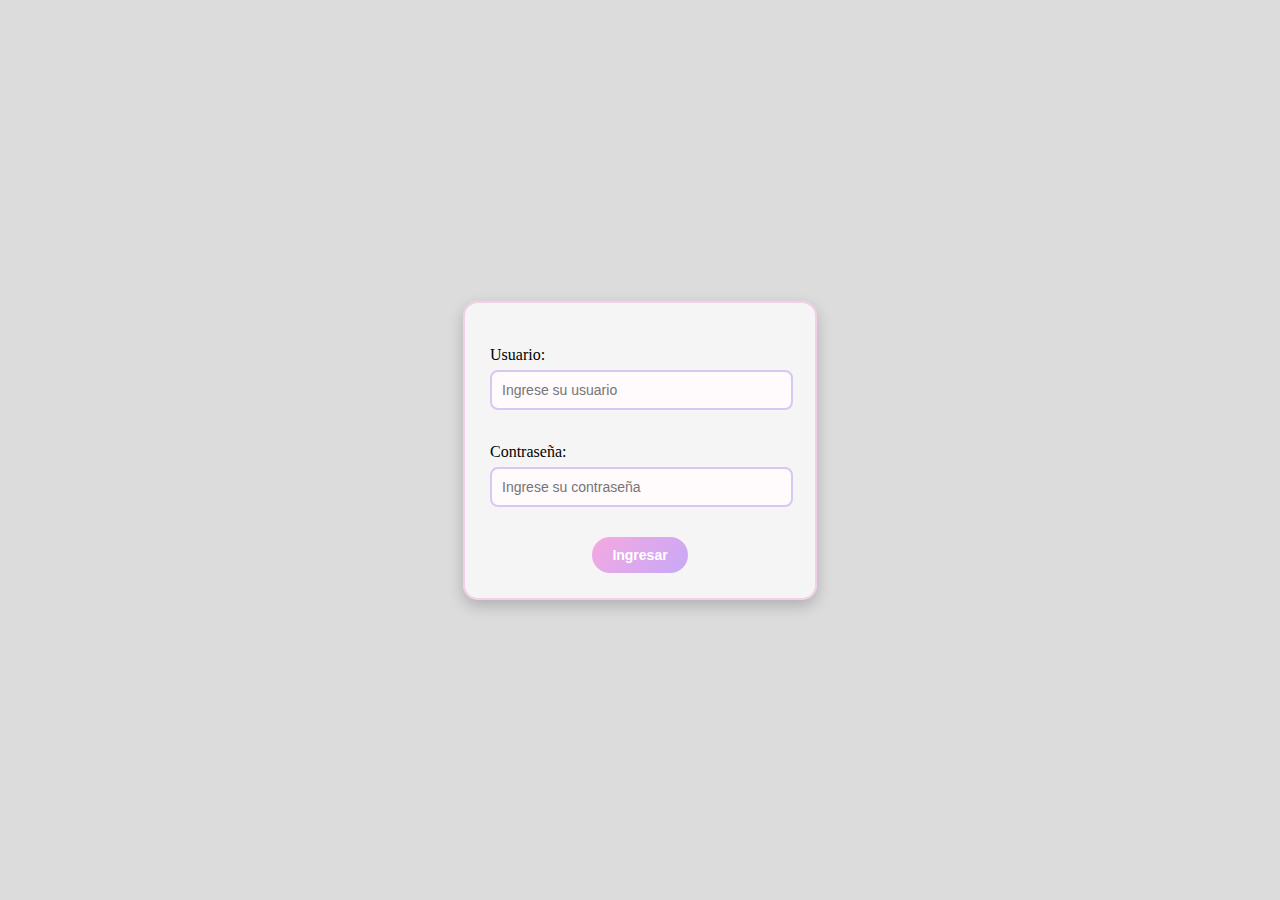
<file: index.html>
<!DOCTYPE html>
<html lang="es">
<head>
    <meta charset="UTF-8">
    <meta name="viewport" content="width=device-width, initial-scale=1.0">
    <title>Formulario de Registro</title>
    <link rel="stylesheet" href="estilos.css">
</head>
<body class="login-fondo">
    <div class="formulario">
        <form id="loginForm" method="post">
            <br>
            <label for="usuario">Usuario:</label>
            <input type="text" id="txtUsuario" placeholder="Ingrese su usuario"> <br>
            <br>
            <label for="contraseña">Contraseña:</label>
            <input type="password" id="pssContraseña" name="contraseña" placeholder="Ingrese su contraseña">
            <br>
            <button type="submit" id="btnIngresar">Ingresar</button>
        </form>
    </div>
    <script type="module" src="auth.js"></script>
</body>
</html>
</file>
<file: estilos.css>
body{
    margin: 0;
    min-height: 100dvh;
    color: black;
    background-color: gainsboro;
}

.login-fondo {
    background-image: url("https://wallpapers.com/images/hd/cute-aesthetic-tree-8-bit-aqw5erehju889dx6.jpg");
    background-size: cover;
    background-repeat: no-repeat;
    background-position: center;
    margin: 0;
    height: 100vh;

   
    display: flex;
    justify-content: center; 
    align-items: center;     
}

.formulario {
    background: rgba(255, 255, 255, 0.7); 
    padding: 25px;
    border-radius: 15px;
    width: 300px;
    box-shadow: 0px 6px 15px rgba(0, 0, 0, 0.2);

    border: 2px solid #f5cfe7; 
}

input[type="text"], 
input[type="password"] {
    width: 93%;
    padding: 10px;
    margin-top: 6px;
    margin-bottom: 15px;
    border: 2px solid #d6c8f0; 
    border-radius: 8px;
    outline: none;
    font-size: 14px;

    
    background-color: #fffafc;
    transition: 0.3s;
}

input[type="text"]:focus, 
input[type="password"]:focus {
    border-color: #c3a7f5; 
    box-shadow: 0 0 8px rgba(195, 167, 245, 0.5);
}

#btnIngresar {
    display: block;
    margin: 15px auto 0 auto;
    padding: 10px 20px;
    border: none;
    border-radius: 20px;
    background: linear-gradient(135deg, #f5a9e1, #c6a8f7); /* rosa + lavanda */
    color: white;
    cursor: pointer;
    font-size: 14px;
    font-weight: bold;
    transition: 0.3s;
}

#btnIngresar:hover {
    background: linear-gradient(135deg, #c6a8f7, #f5a9e1);
    transform: scale(1.05);
}
</file>
